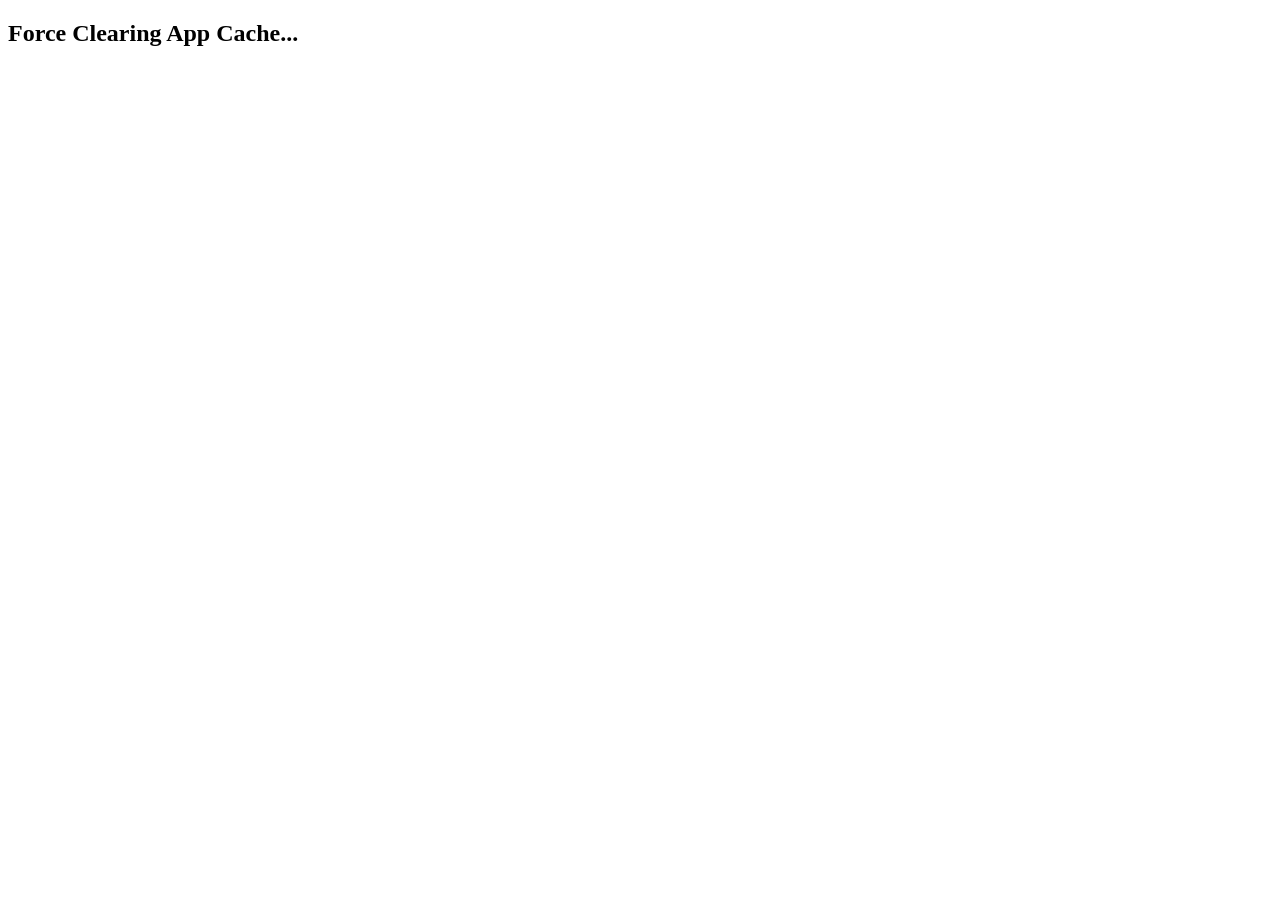
<file: clear-cache.html>
<!DOCTYPE html>
<html>
<head>
    <title>Clearing Cache...</title>
</head>
<body>
    <h2>Force Clearing App Cache...</h2>
    <script>
        if ('serviceWorker' in navigator) {
            navigator.serviceWorker.getRegistrations().then(function(registrations) {
                for(let registration of registrations) {
                    registration.unregister();
                }
            });
        }
        if ('caches' in window) {
            caches.keys().then(function(names) {
                for (let name of names)
                    caches.delete(name);
            });
        }
        setTimeout(() => {
            window.location.href = 'index.html?bust=' + Date.now();
        }, 1500);
    </script>
</body>
</html>
</file>
